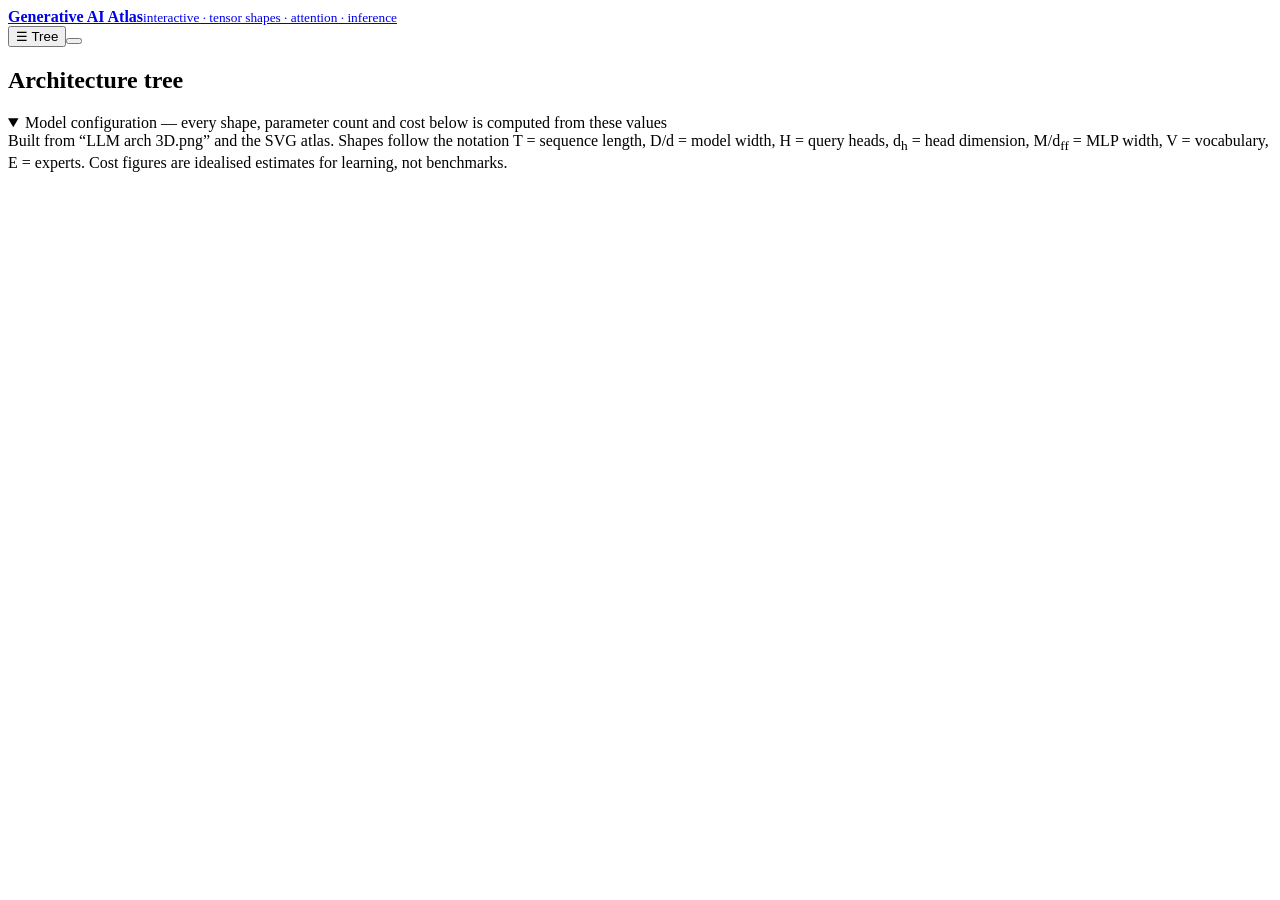
<file: src/index.template.html>
<!doctype html>
<html lang="en">
<head>
<meta charset="utf-8">
<meta name="viewport" content="width=device-width, initial-scale=1">
<title>LLM Architecture — interactive atlas</title>
<meta name="description" content="Interactive atlas of LLM architectures: decoder layer, full model, MHA/MQA/GQA, sliding window, MoE, encoder/decoder families, KV cache and prefill vs decode.">
<style>
/*__CSS__*/
</style>
</head>
<body class="light">
<svg width="0" height="0" style="position:absolute" aria-hidden="true" focusable="false"><defs id="gdefs"></defs></svg>
<header class="top"><div class="wrap top-in">
  <a class="brand" href="#overview"><span id="logo"></span><span><b>Generative AI Atlas</b><small>interactive · tensor shapes · attention · inference</small></span></a>
  <div id="crumb" aria-live="polite"></div><button class="hbtn" id="treeBtn" type="button" aria-label="Show architecture tree">☰ Tree</button><button class="hbtn" id="themeBtn" type="button"></button>
</div></header>
<div id="shell"><aside id="tree" aria-label="Architecture tree"><h2>Architecture tree</h2><nav id="nav"></nav></aside><div id="content"><div class="wrap" id="cfgwrap"><details class="card cfg" open><summary>Model configuration — every shape, parameter count and cost below is computed from these values</summary><div class="cfgrow" id="cfg"></div></details></div>
<main class="wrap" id="main"></main>
<footer class="wrap foot">Built from “LLM arch 3D.png” and the SVG atlas. Shapes follow the notation T = sequence length, D/d = model width, H = query heads, d<sub>h</sub> = head dimension, M/d<sub>ff</sub> = MLP width, V = vocabulary, E = experts. Cost figures are idealised estimates for learning, not benchmarks.</footer>
</div></div><div id="toast" role="status" aria-live="polite"></div>
<script>
/*__JS__*/
</script>
</body>
</html>
</file>
